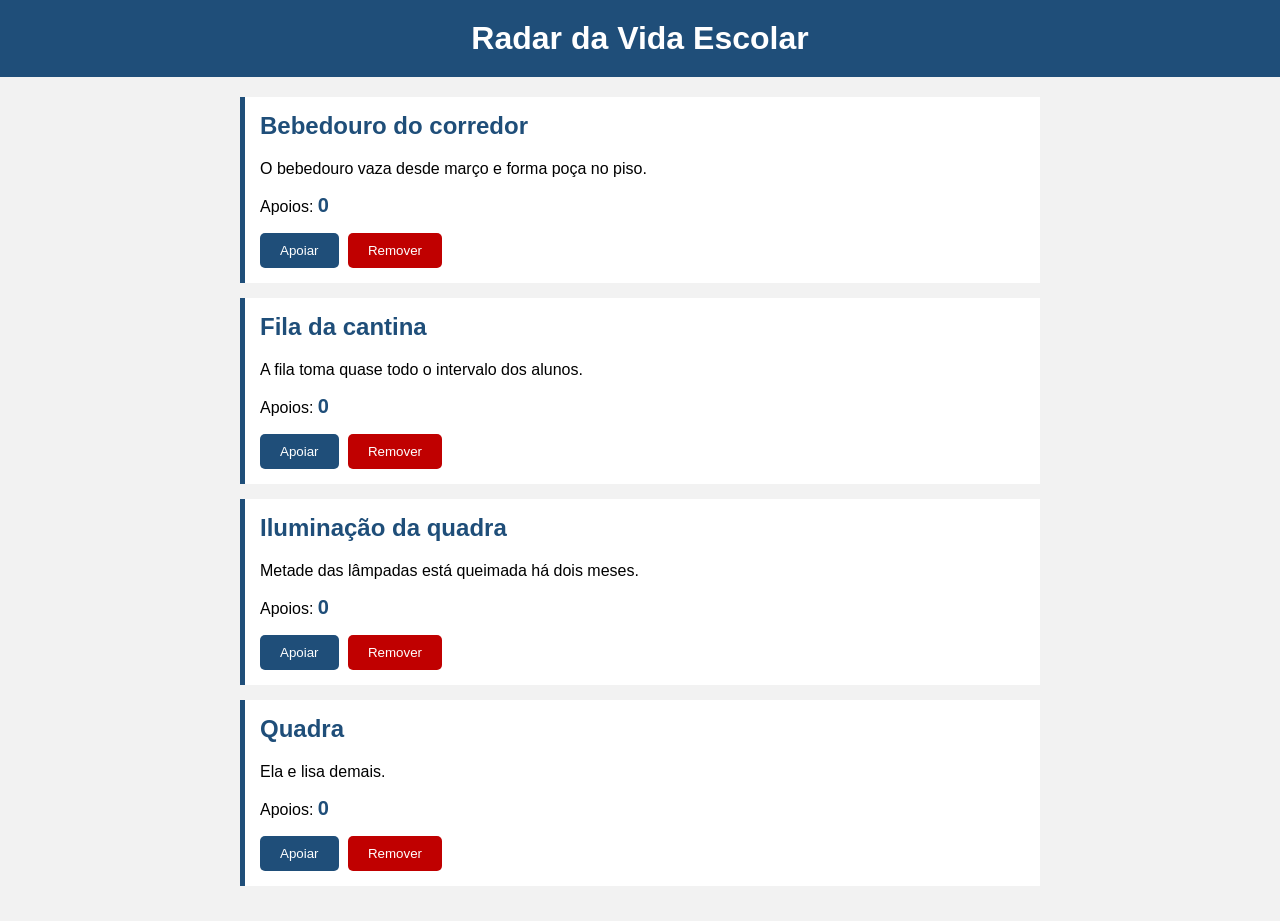
<file: exercicios/aula01/aula.html>
<!DOCTYPE html>
<html lang="pt-BR">
<head>
<meta charset="UTF-8">
<meta name="viewport" content="width=device-width, initial-scale=1.0">
<title>Radar da Vida Escolar</title>
<style>
body {
    background-color: #F2F2F2;
    font-family: Arial, sans-serif;
    margin: 0;
}
header {
    background-color: #1F4E79;
    padding: 20px;
    text-align: center;
}
header h1 {
    color: #FFFFFF;
    margin: 0;
}
main {
    padding: 20px;
    max-width: 800px;
    margin: 0 auto;
}
.cartao {
    background-color: #FFFFFF;
    padding: 15px;
    border-left: 5px solid #1F4E79;
    margin-bottom: 15px;
}
.cartao h2 {
    color: #1F4E79;
    margin-top: 0;
}
.contagem {
    font-weight: bold;
    color: #1F4E79;
    font-size: 20px;
}
.apoiar {
    background-color: #1F4E79;
    color: white;
    border: none;
    padding: 10px 20px;
    border-radius: 5px;
    cursor: pointer;
}
.apoiar:hover {
    background-color: #2E75B6;
}
.remover {
    background-color: #C00000;
    color: white;
    border: none;
    padding: 10px 20px;
    border-radius: 5px;
    cursor: pointer;
    margin-left: 5px;
}
.remover:hover {
    background-color: #900000;
}
</style>
</head>
<body>

<header>
    <h1>Radar da Vida Escolar</h1>
</header>

<main>
    <div class="cartao">
        <h2>Bebedouro do corredor</h2>
        <p>O bebedouro vaza desde março e forma poça no piso.</p>
        <p>Apoios: <span class="contagem">0</span></p>
        <button class="apoiar">Apoiar</button>
        <button class="remover">Remover</button>
    </div>

    <div class="cartao">
        <h2>Fila da cantina</h2>
        <p>A fila toma quase todo o intervalo dos alunos.</p>
        <p>Apoios: <span class="contagem">0</span></p>
        <button class="apoiar">Apoiar</button>
        <button class="remover">Remover</button>
    </div>

    <div class="cartao">
        <h2>Iluminação da quadra</h2>
        <p>Metade das lâmpadas está queimada há dois meses.</p>
        <p>Apoios: <span class="contagem">0</span></p>
        <button class="apoiar">Apoiar</button>
        <button class="remover">Remover</button>
    </div>
    <div class="cartao">
        <h2>Quadra</h2>
        <p>Ela e lisa demais.</p>
        <p>Apoios: <span class="contagem">0</span></p>
        <button class="apoiar">Apoiar</button>
        <button class="remover">Remover</button>
    </div>
</main>
<script>
let botoesApoiar = document.querySelectorAll('.apoiar');
botoesApoiar.forEach(function(botao) {
    botao.addEventListener('click', function() {
        let cartao = botao.parentElement;
        let display = cartao.querySelector('.contagem');
        let valor = Number(display.textContent);
        valor++;
        display.textContent = valor;
    });
});

let botoesRemover = document.querySelectorAll('.remover');
botoesRemover.forEach(function(botao) {
    botao.addEventListener('click', function() {
        let cartao = botao.parentElement;
        let display = cartao.querySelector('.contagem');
        let valor = Number(display.textContent);
        

        if (valor > 0) {
            valor--;
            display.textContent = valor;
        }
    });
});
</script>

</body>
</html>
</file>
